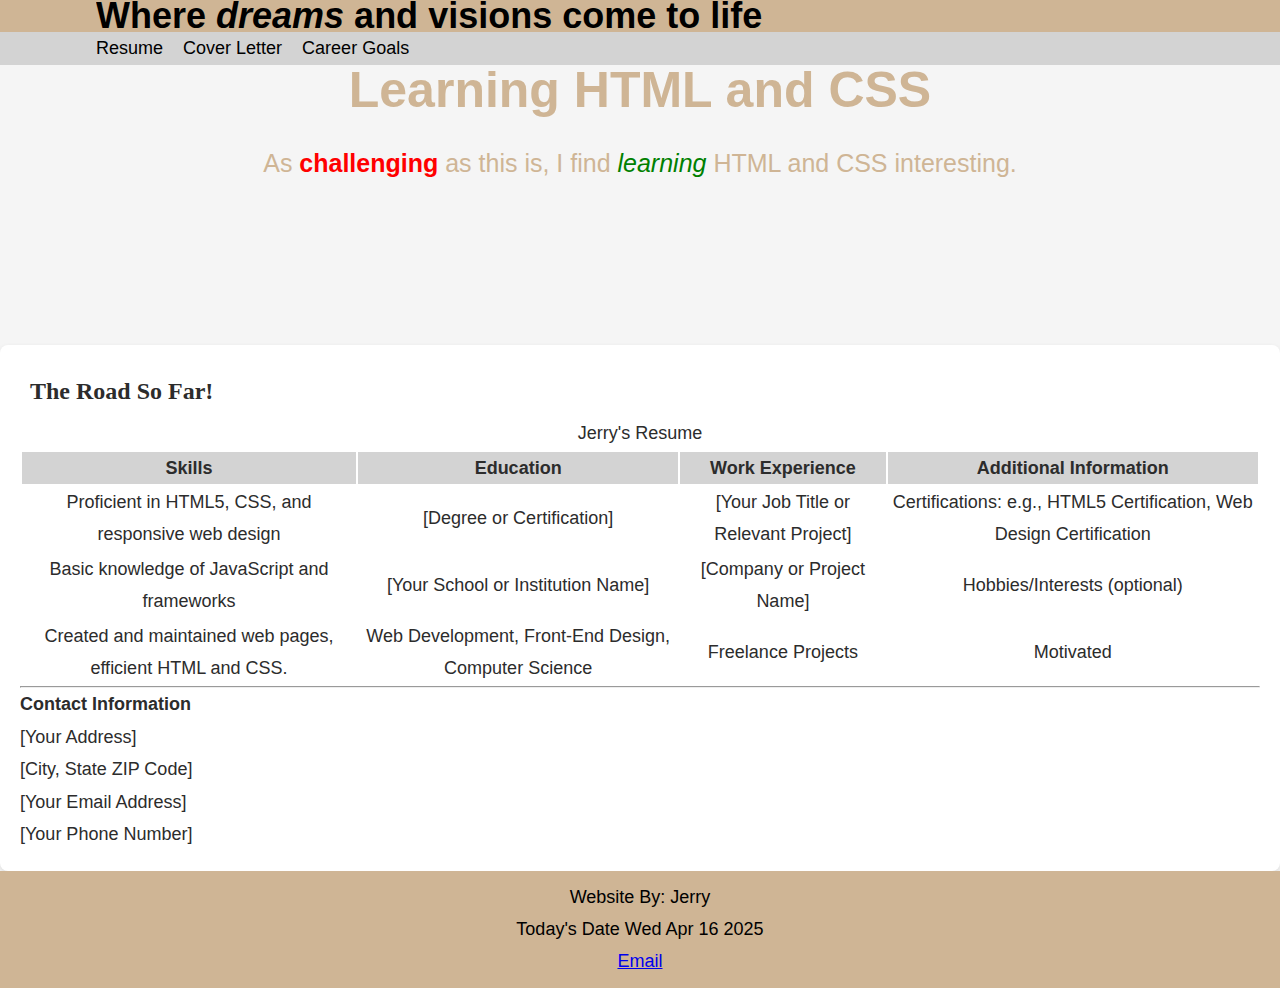
<file: index.html>
<!DOCTYPE html>
<html lang="en">

    <head>
        <meta charset="UTF-8">
        <meta name="viewpoint" content="width=device-width, initial-scale=1.0">
        <title>Jerry-D276 Portfolio</title>
        <link rel="stylesheet" type="text/css" href="css/style.css">
        
    </head>

    <body>
        <header id="main-header">
            <div class="container">
                <h1>Where <em>dreams</em> and <strong>visions</strong> come to life</h1>
            </div>
        </header>

        <nav id="navbar">
            <div class="container">
                <ul>
                    <li><a href="index.html">Resume</a></li>
                    <li><a href="cover-letter.html">Cover Letter</a></li>
                    <li><a href="career-goals.html">Career Goals</a></li>
                </ul>
            </div>
        </nav>

        <section id="introduction">
            <div class="container">
                <article>
                    <h2 class="h2">Learning HTML and CSS</h2>
                    <p>As <span style="color:red;font-weight:bold">challenging</span> as this is, I find <span style="color:green;font-style:italic">learning</span> HTML and CSS interesting.</p>
                </article>
            </div>
        </section>

        <main id="main">
            <div class="box-2">
                <h3>The Road So Far!</h3>
                <table>
                    <caption>Jerry's Resume</caption>
                    <tr bgcolor="lightgray">
                        <th>Skills</th>
                        <th>Education</th>
                        <th>Work Experience</th>
                        <th>Additional Information</th>
                    </tr>
                    <tr align="center">
                        <td>Proficient in HTML5, CSS, and responsive web design</td>
                        <td>[Degree or Certification]</td>
                        <td>[Your Job Title or Relevant Project]</td>
                        <td>Certifications: e.g., HTML5 Certification, Web Design Certification</td>
                    </tr>
                    <tr align="center">
                        <td>Basic knowledge of JavaScript and frameworks</td>
                        <td>[Your School or Institution Name]</td>
                        <td>[Company or Project Name]</td>
                        <td>Hobbies/Interests (optional)</td>
                    </tr>
                    <tr align="center">
                        <td>Created and maintained web pages, efficient HTML and CSS.</td>
                        <td>Web Development, Front-End Design, Computer Science</td>
                        <td>Freelance Projects</td>
                        <td>Motivated</td>
                    </tr>
                </table>
                <hr>
                <section>
                    <h4>Contact Information</h4>
                    <p>[Your Address]<br>
                        [City, State ZIP Code]<br>
                        [Your Email Address]<br>
                        [Your Phone Number]
                    </p>
                </section>
            </div>
        </main>

        <footer id="footer">
            <p>Website By: Jerry</p>
            <div id="Today's Date"></div>            
            <p><a href="mailto:hundleyj90gmail.com">Email</a></p>
        </footer>

        <script>
            const d = new Date("2025-04-16");
            document.getElementById("Today's Date").innerHTML = `Today's Date ${d.toDateString()}`;
        </script>
    </body>

</html>
</file>
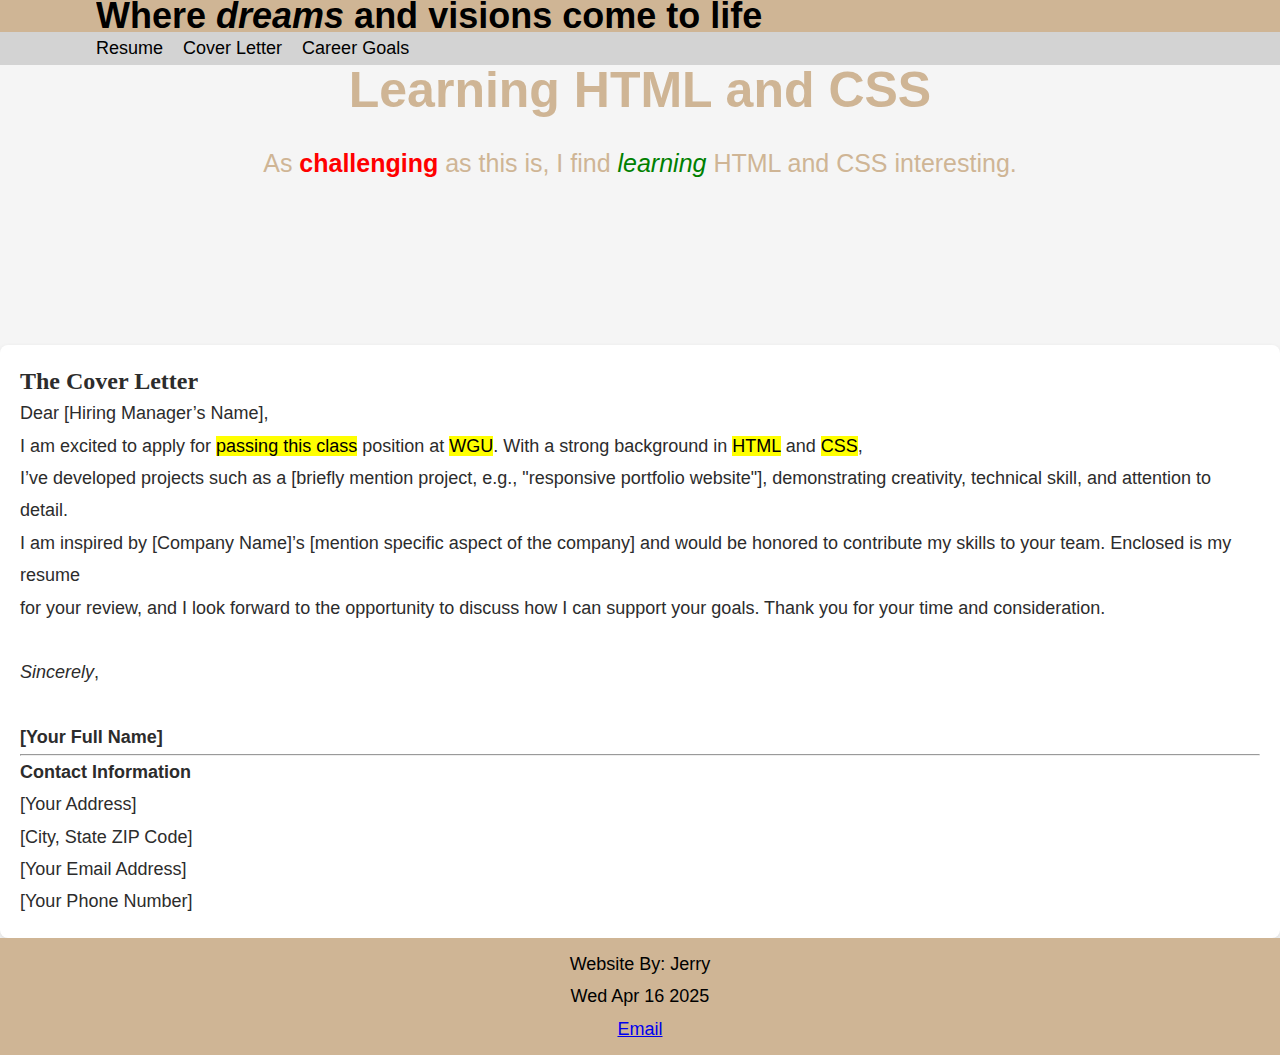
<file: cover-letter.html>
<!DOCTYPE html>
<html lang="en">

    <head>
        <meta charset="UTF-8">
        <meta name="viewpoint" content="width=device-width, initial-scale=1.0">
        <title>Jerry-D276 Portfolio</title>
        <link rel="stylesheet" type="text/css" href="css/style.css">
        <script>
            const d = new Date("2025-04-16");
        </script>
    </head>

    <body>
        <header id="main-header">
            <div class="container">
                <h1>Where <em>dreams</em> and <strong>visions</strong> come to life</h1>
            </div>
        </header>

        <nav id="navbar">
            <div class="container">
                <ul>
                    <li><a href="index.html">Resume</a></li>
                    <li><a href="cover-letter.html">Cover Letter</a></li>
                    <li><a href="career-goals.html">Career Goals</a></li>
                </ul>
            </div>
        </nav>
        
        <section id="introduction">
            <div class="container">
                <h2 class="h2">Learning HTML and CSS</h2>
                <p>As <span style="color:red;font-weight:bold">challenging</span> as this is, I find <span style="color:green;font-style:italic">learning</span> HTML and CSS interesting.</p>
            </div>
        </section>

        <main id="main2">
            <div class="box-2">
                <h3>The Cover Letter</h3>

                <article>
                    <section>
                        <p>
                            Dear [Hiring Manager’s Name],<br>
                            I am excited to apply for <mark>passing this class</mark> position at <mark>WGU</mark>. With a strong background in <mark>HTML</mark> and <mark>CSS</mark>,<br>
                            I’ve developed projects such as a [briefly mention project, e.g., "responsive portfolio website"], demonstrating creativity, technical skill, and attention to detail.<br>
                            I am inspired by [Company Name]’s [mention specific aspect of the company] and would be honored to contribute my skills to your team. Enclosed is my resume<br>
                            for your review, and I look forward to the opportunity to discuss how I can support your goals.
                            Thank you for your time and consideration.<br>
                            <br>
                            <em>Sincerely</em>,<br>
                            <br>
                            <b>[Your Full Name]</b>
                        </p>
                    </section>
                </article>

                <hr>
                
                <section>
                    <h4>Contact Information</h4>
                    <p>
                        [Your Address]<br>
                        [City, State ZIP Code]<br>
                        [Your Email Address]<br>
                        [Your Phone Number]
                    </p>
                </section>
            </div>
        </main>

        <footer id="footer">
            <p>Website By: Jerry</p>
            <span id="one"></span>
            <p><a href="mailto:hundleyj90@gmail.com">Email</a></p>
        </footer>

        <script>
            document.getElementById("one").innerHTML = d.toDateString();
        </script>
    </body>

</html>
</file>
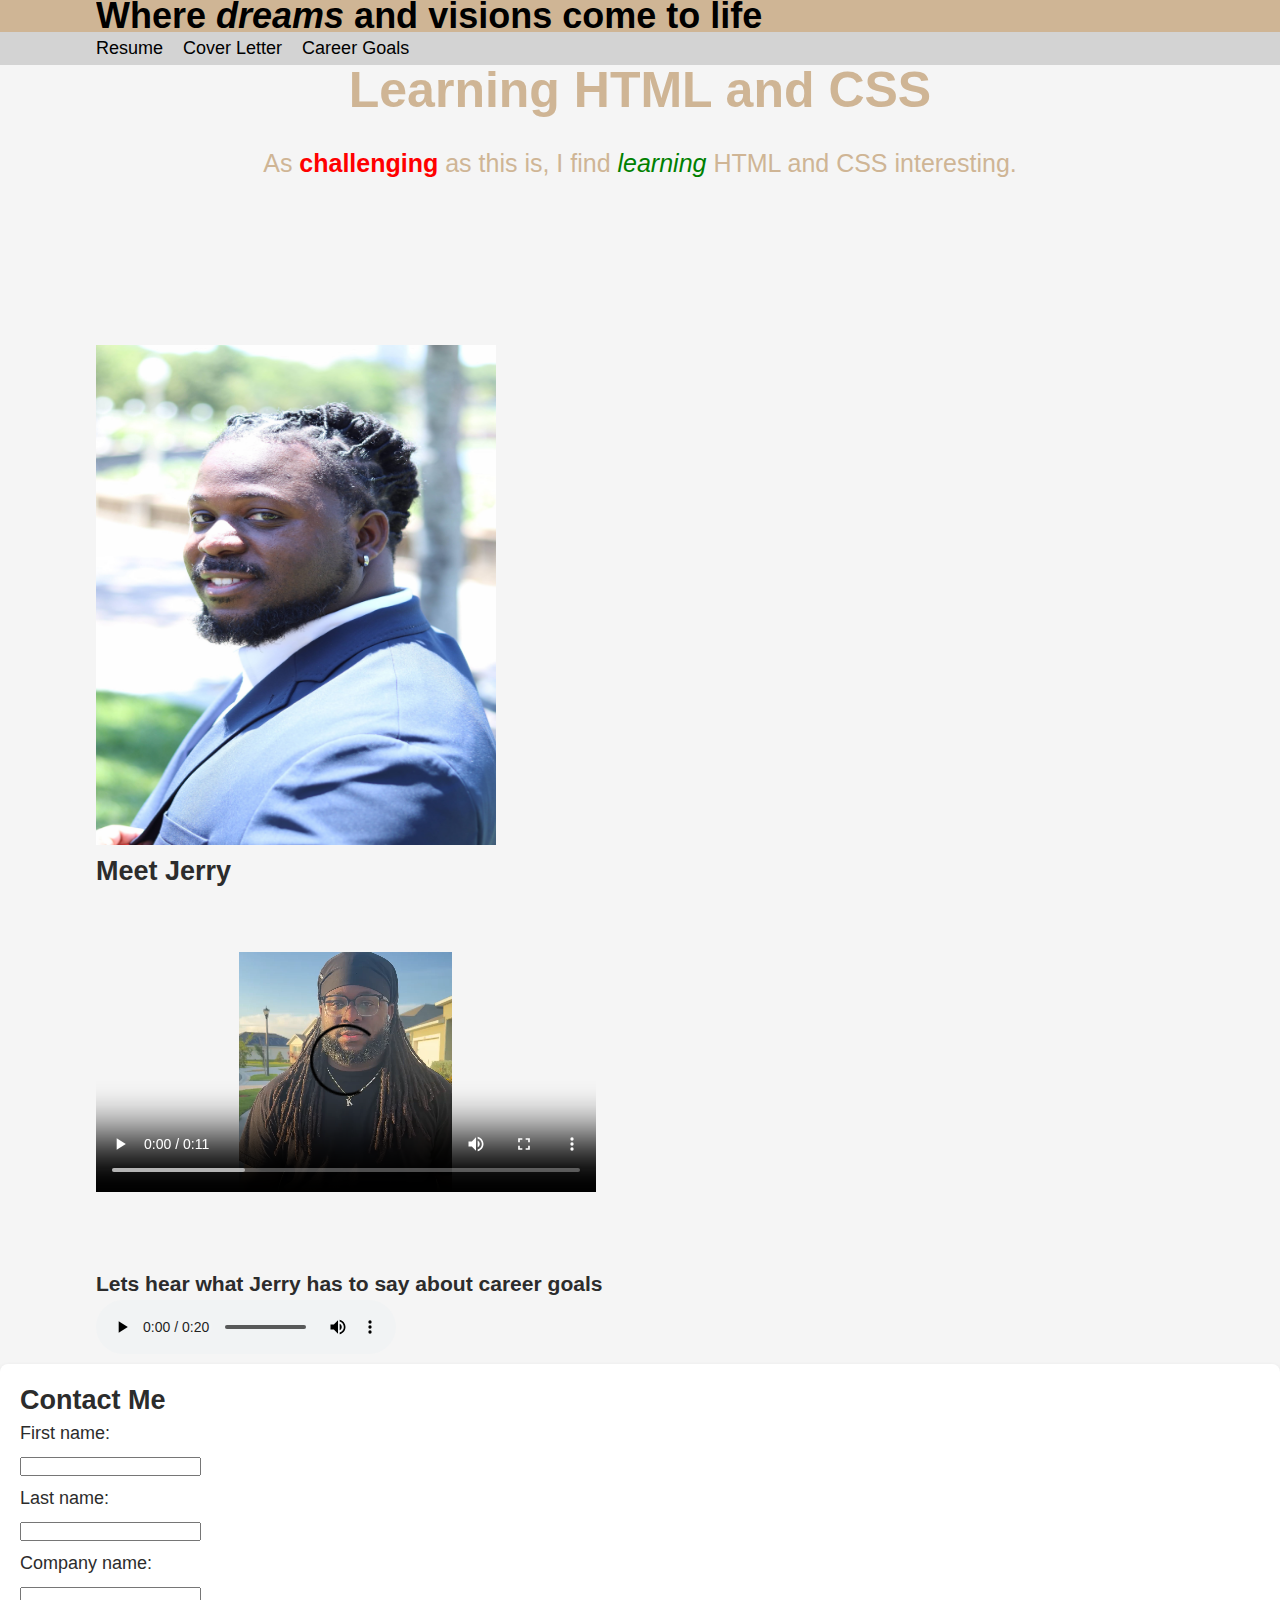
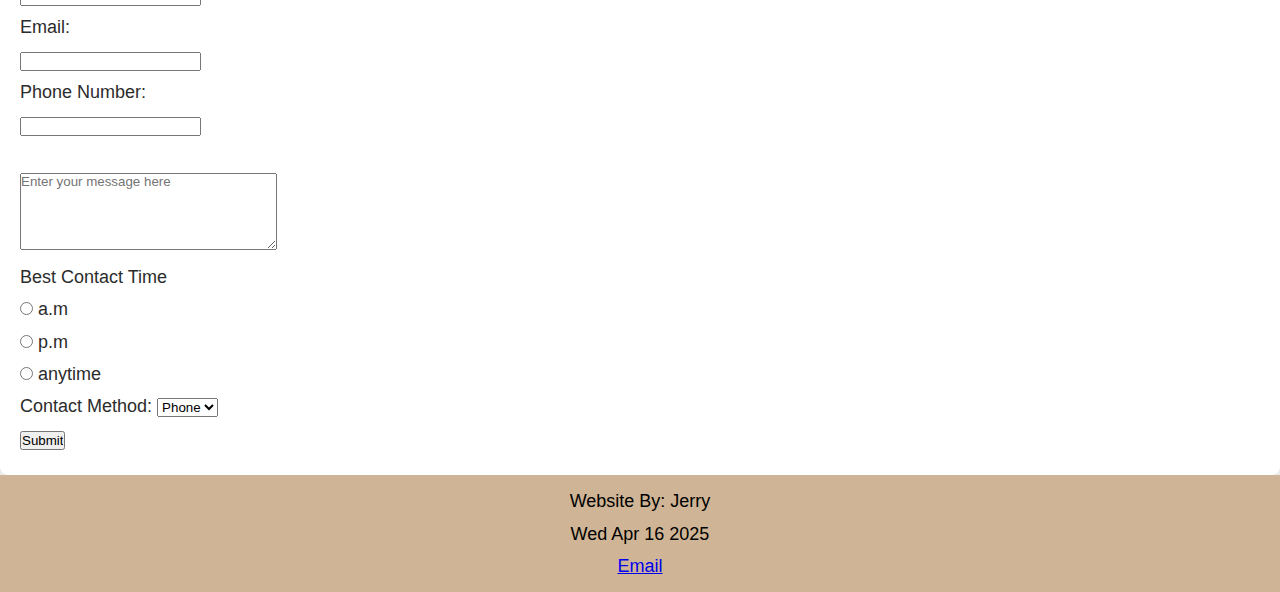
<file: D276_HundleyPortfolio/career-goals.html>
<!DOCTYPE html>
<html lang="en">

    <head>
        <meta charset="UTF-8">
        <meta name="viewpoint" content="width=device-width, initial-scale=1.0">
        <title>Jerry-D276 Portfolio</title>
        <link rel="stylesheet" type="text/css" href="css/style.css">
        <script>
            const d = new Date("2025-04-16");
        </script>
    </head>

    <body>
        <header id="main-header">
            <div class="container">
                <h1>Where <em>dreams</em> and <strong>visions</strong> come to life</h1>
            </div>
        </header>

        <nav id="navbar">
            <div class="container">
                <ul>
                    <li><a href="index.html">Resume</a></li>
                    <li><a href="cover-letter.html">Cover Letter</a></li>
                    <li><a href="career-goals.html">Career Goals</a></li>
                </ul>
            </div>
        </nav>

        <section id="introduction">
            <div class="container">
                <h2 class="h2">Learning HTML and CSS</h2>
                <p>As <span style="color:red;font-weight:bold">challenging</span> as this is, I find <span style="color:green;font-style:italic">learning</span> HTML and CSS interesting.</p>
            </div>
        </section>

        <div class="container">
            <img src="/images/jerry.JPG" alt="Jerry" width="400" height="500" class="center">
            <h2>Meet Jerry</h2>
        </div>

        <br><br>

        <div class="container">
            <video width="500" height="240" controls>
                <source src="media/jcareergoals.mp4" type="video/mp4">
            </video>
        </div>

        <br><br>

        <div class="container">
            <h3>Lets hear what Jerry has to say about career goals</h3>
            <audio controls>
                <source src="media/jhcareergoals.mp3" type="audio/mpeg">
            </audio>
        </div>

        <main id="main">
            <div class="box-2">
                <h2>Contact Me</h2>
                <form action="https://wp.zybooks.com/form-viewer.php">
                    <label for="fname">First name:</label><br>
                    <input type="text" id="fname" name="fname"><br>

                    <label for="lname">Last name:</label><br>
                    <input type="text" id="lname" name="lname"><br>

                    <label for="cname">Company name:</label><br>
                    <input type="text" id="cname" name="cname"><br>

                    <label for="email">Email:</label><br>
                    <input type="email" id="email" name="email"><br>

                    <label for="pnumber">Phone Number:</label><br>
                    <input type="phone" id="Pnumber" name="pnumber"><br><br>

                    <textarea rows="5" cols="30" placeholder="Enter your message here"></textarea>

                    <p>Best Contact Time</p>

                    <input type="radio" id="a.m" name="contact_time" value="a.m">
                    <label for="a.m">a.m</label><br>

                    <input type="radio" id="p.m" name="contact_time" value="p.m">
                    <label for="p.m">p.m</label><br>

                    <input type="radio" id="anytime" name="contact_time" value="anytime">
                    <label for="anytime">anytime</label><br>

                    <label for="contact">Contact Method:</label>
                    <select name="contact" id="contact">
                        <option value="phone">Phone</option>
                        <option value="email">email</option>
                        <option value="text">text</option>
                    </select><br>

                    <input type="submit" value="Submit">
                </form>
            </div>
        </main>

        <footer id="footer">
            <p>Website By: Jerry</p>
            <span id="one"></span>
            <p><a href="mailto:hundleyj90@gmail.com">Email</a></p>
        </footer>

        <script>
            document.getElementById("one").innerHTML = d.toDateString();
        </script>
    </body>

</html>
</file>
<file: css/style.css>
* {
    margin: 0;
    padding: 0;
    box-sizing: border-box;
    font-family: 'Segoe UI', Tahoma, Geneva, sans-serif;
    scroll-behavior: smooth;
}

body {
    background-color: #F5F5F5;
    color: #2C2C2C;
    font-family: 'Segoe UI', Tahoma, Geneva, sans-serif;
    font-size: 18px;
    font-weight: 400; 
    line-height: 1.8em;
    margin: 0;
}

.container{
    width: 85%;
    margin:auto;
    overflow: hidden;
}

#main-header{
    background-color: #cfb595;
    color: black;
}

#navbar{
    background-color: lightgray;
    color: black;
}

#navbar ul{
    padding: 0;
    list-style: none;    
}

#navbar li{
    display: inline;    
}

#navbar a{  
    color:black;
    text-decoration: none;
    font-size: 18px;
    padding-right: 15px;
}

#introduction{
    background-image:url("https://images-wixmp-ed30a86b8c4ca887773594c2.wixmp.com/f/1d034f60-0f23-44a7-8284-3bc1c284fb7b/d9d9va8-842fbab0-c527-4f75-b8a0-69b2014319c1.png/v1/fill/w_1024,h_597,q_80,strp/tileable_pixel_background_by_toomanypenguins_d9d9va8-fullview.jpg?token=eyJ0eXAiOiJKV1QiLCJhbGciOiJIUzI1NiJ9.[base64].qXWhdgOCPjQg8qW0Y14oMLNZemphVyfWgB7vBeUok8k");
    background-position: center right;
    height: 250px;
    text-align: center;
    margin-bottom: 30px;
}

#introduction h2{
    color: #cfb595;
    font-size: 50px;
    padding-bottom: 30px;
    line-height: 1em;
}

#introduction p{
    color: #cfb595;
    font-size: 25px;
    padding-bottom: 10px;
    line-height: 1.5em;
}

#navbar a:hover{  
    color:blue;
    text-decoration: none;
    background-color: silver;    
}

#navbar a:visited{  
    color:red;
    text-decoration: none;
    background-color: fuchsia;    
}

#navbar a:active{  
    color:green;
    text-decoration: none;
    background-color: silver;    
}

#main h3{
    font-family: Tahoma;
    font-size: 24px; 
    text-align: left;
    padding: 10px;
}

#main{
    background-color: #fff;
    padding: 20px;
    border-radius: 8px; 
    box-shadow: 0 2px 5px rgba(0, 0, 0, 0.1);
}

#main2{
    background-color: #fff;
    text-align: left;
    padding: 20px;
    border-radius: 8px; 
    box-shadow: 0 2px 5px rgba(0, 0, 0, 0.1);
}

#main2 h3{
    font-family: Tahoma;
    font-size: 24px; 
    text-align: left;
}
#one{
    color: black;
    padding: 10px;
    text-align: center;
    margin-bottom: 30px;
}

#footer{
    background-color: #cfb595;
    color: black;
    text-align: center;
    padding-bottom: 30px;
    padding: 10px 0;
    bottom: 0;
    width: 100%;
}
</file>
<file: D276_HundleyPortfolio/css/style.css>
* {
    margin: 0;
    padding: 0;
    box-sizing: border-box;
    font-family: 'Segoe UI', Tahoma, Geneva, sans-serif;
    scroll-behavior: smooth;
}

body {
    background-color: #F5F5F5;
    color: #2C2C2C;
    font-family: 'Segoe UI', Tahoma, Geneva, sans-serif;
    font-size: 18px;
    font-weight: 400; 
    line-height: 1.8em;
    margin: 0;
}

.container{
    width: 85%;
    margin:auto;
    overflow: hidden;
}

#main-header{
    background-color: #cfb595;
    color: black;
}

#navbar{
    background-color: lightgray;
    color: black;
}

#navbar ul{
    padding: 0;
    list-style: none;    
}

#navbar li{
    display: inline;    
}

#navbar a{  
    color:black;
    text-decoration: none;
    font-size: 18px;
    padding-right: 15px;
}

#introduction{
    background-image:url("https://images-wixmp-ed30a86b8c4ca887773594c2.wixmp.com/f/1d034f60-0f23-44a7-8284-3bc1c284fb7b/d9d9va8-842fbab0-c527-4f75-b8a0-69b2014319c1.png/v1/fill/w_1024,h_597,q_80,strp/tileable_pixel_background_by_toomanypenguins_d9d9va8-fullview.jpg?token=eyJ0eXAiOiJKV1QiLCJhbGciOiJIUzI1NiJ9.[base64].qXWhdgOCPjQg8qW0Y14oMLNZemphVyfWgB7vBeUok8k");
    background-position: center right;
    height: 250px;
    text-align: center;
    margin-bottom: 30px;
}

#introduction h2{
    color: #cfb595;
    font-size: 50px;
    padding-bottom: 30px;
    line-height: 1em;
}

#introduction p{
    color: #cfb595;
    font-size: 25px;
    padding-bottom: 10px;
    line-height: 1.5em;
}

#navbar a:hover{  
    color:blue;
    text-decoration: none;
    background-color: silver;    
}

#navbar a:visited{  
    color:red;
    text-decoration: none;
    background-color: fuchsia;    
}

#navbar a:active{  
    color:green;
    text-decoration: none;
    background-color: silver;    
}

#main h3{
    font-family: Tahoma;
    font-size: 24px; 
    text-align: left;
    padding: 10px;
}

#main{
    background-color: #fff;
    padding: 20px;
    border-radius: 8px; 
    box-shadow: 0 2px 5px rgba(0, 0, 0, 0.1);
}

#main2{
    background-color: #fff;
    text-align: left;
    padding: 20px;
    border-radius: 8px; 
    box-shadow: 0 2px 5px rgba(0, 0, 0, 0.1);
}

#main2 h3{
    font-family: Tahoma;
    font-size: 24px; 
    text-align: left;
}
#one{
    color: black;
    padding: 10px;
    text-align: center;
    margin-bottom: 30px;
}

#footer{
    background-color: #cfb595;
    color: black;
    text-align: center;
    padding-bottom: 30px;
    padding: 10px 0;
    bottom: 0;
    width: 100%;
}
</file>
